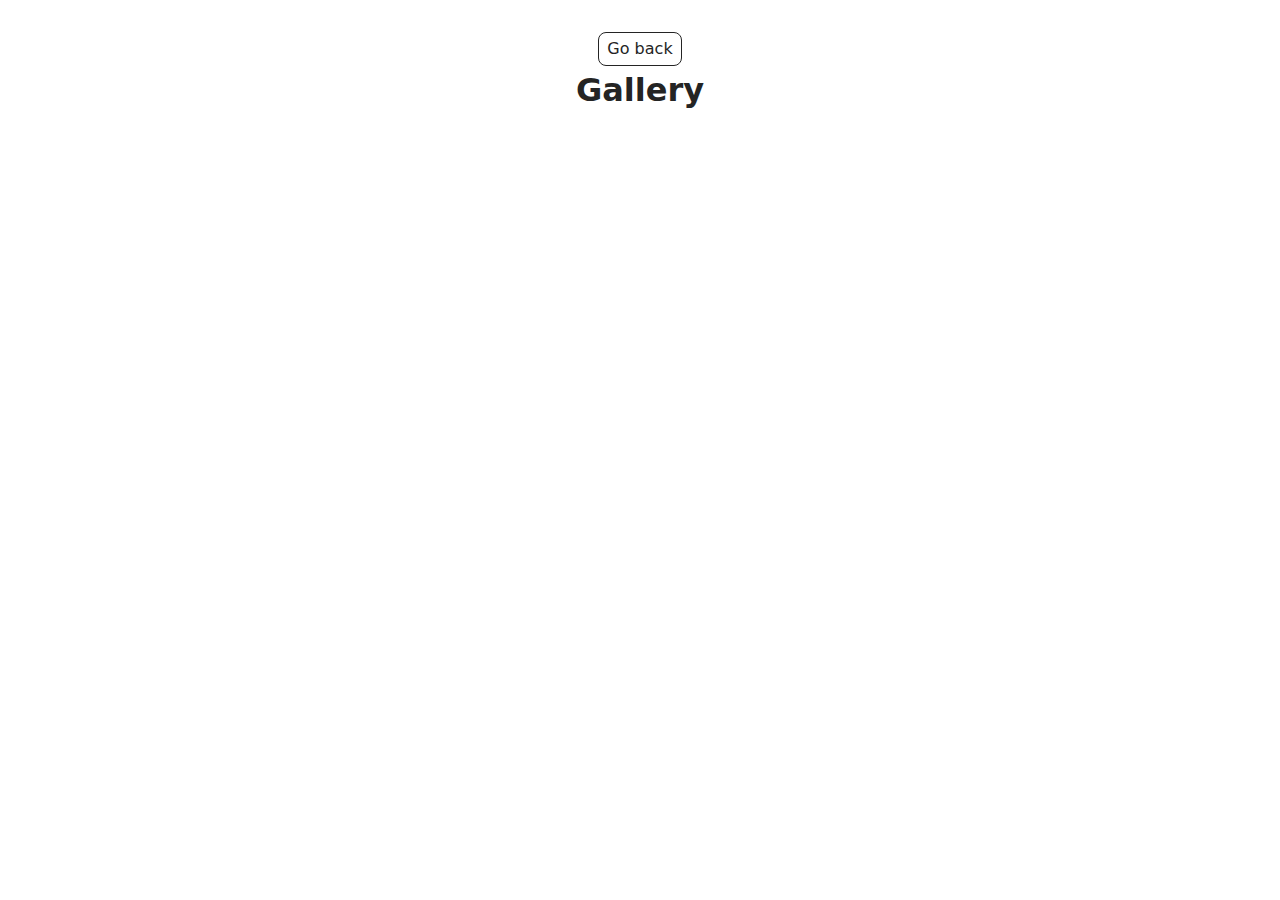
<file: src/1-gallery.html>
<!DOCTYPE html>
<html lang="en">
  <head>
    <meta charset="UTF-8" />
    <meta http-equiv="X-UA-Compatible" content="IE=edge" />
    <meta name="viewport" content="width=device-width, initial-scale=1.0" />
    <title>Gallery</title>
    <link rel="stylesheet" href="./css/styles.css" />
  </head>
  <body>
    <main>
      <div class="container">
        <a class="back-link" href="./index.html">Go back</a>
        <h1 class="main-title">Gallery</h1>
      </div>
      <ul class="gallery"></ul>
    </main>
    <script type="module" src="./js/1-gallery.js"></script>
  </body>
</html>
</file>
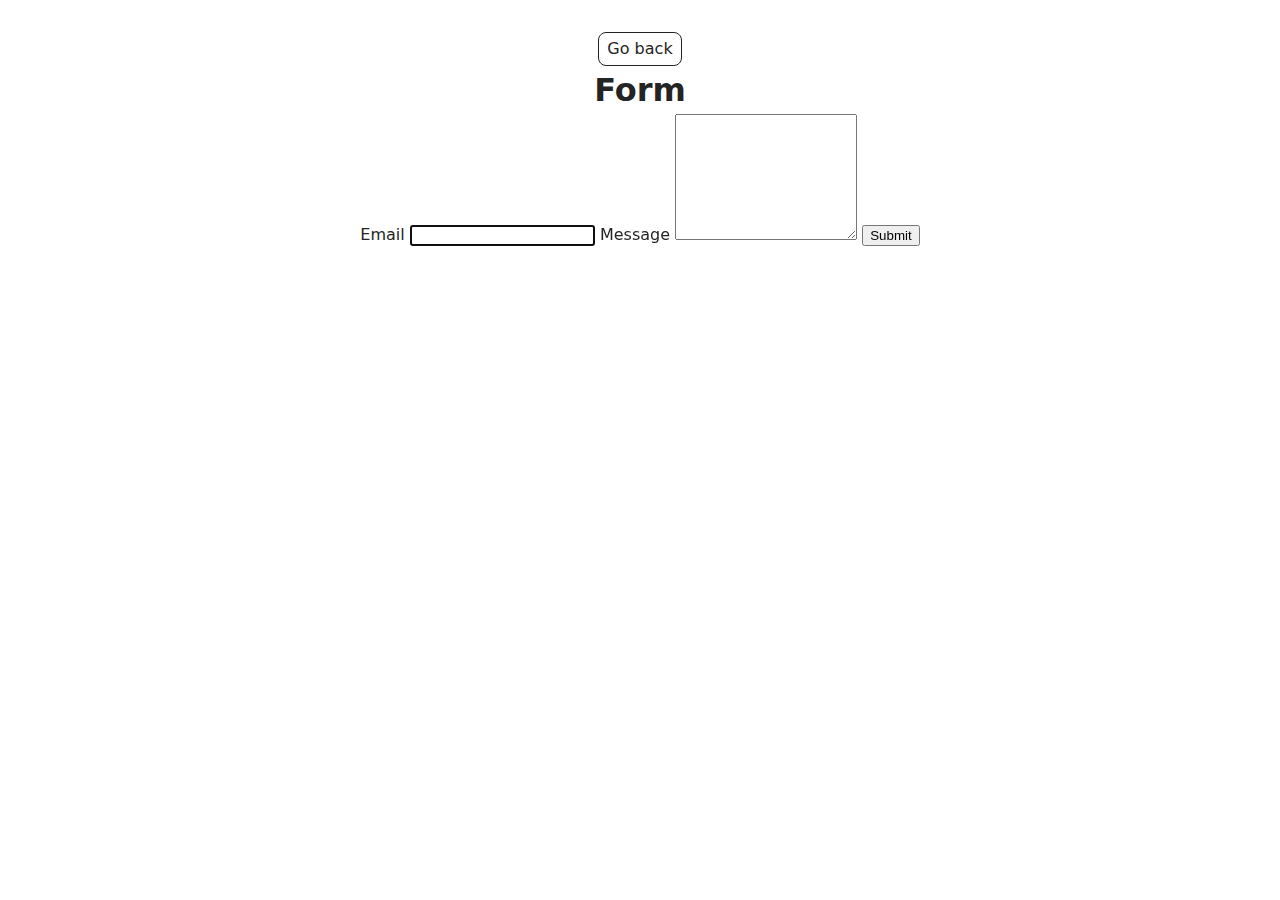
<file: src/2-form.html>
<!DOCTYPE html>
<html lang="en">
  <head>
    <meta charset="UTF-8" />
    <meta http-equiv="X-UA-Compatible" content="IE=edge" />
    <meta name="viewport" content="width=device-width, initial-scale=1.0" />
    <title>Form</title>
    <link rel="stylesheet" href="./css/styles.css" />
  </head>
  <body>
    <main>
      <div class="container">
        <a class="back-link" href="./index.html">Go back</a>
        <h1 class="main-title">Form</h1>
      </div>

      <form class="feedback-form" autocomplete="off">
        <label class="input-label">
          Email
          <input type="email" name="email" autofocus class="input-area" />
        </label>
        <label class="input-label">
          Message
          <textarea name="message" rows="8" class="text-area"></textarea>
        </label>
        <button type="submit" class="submit-btn">Submit</button>
      </form>
    </main>

    <script type="module" src="./js/2-form.js"></script>
  </body>
</html>
</file>
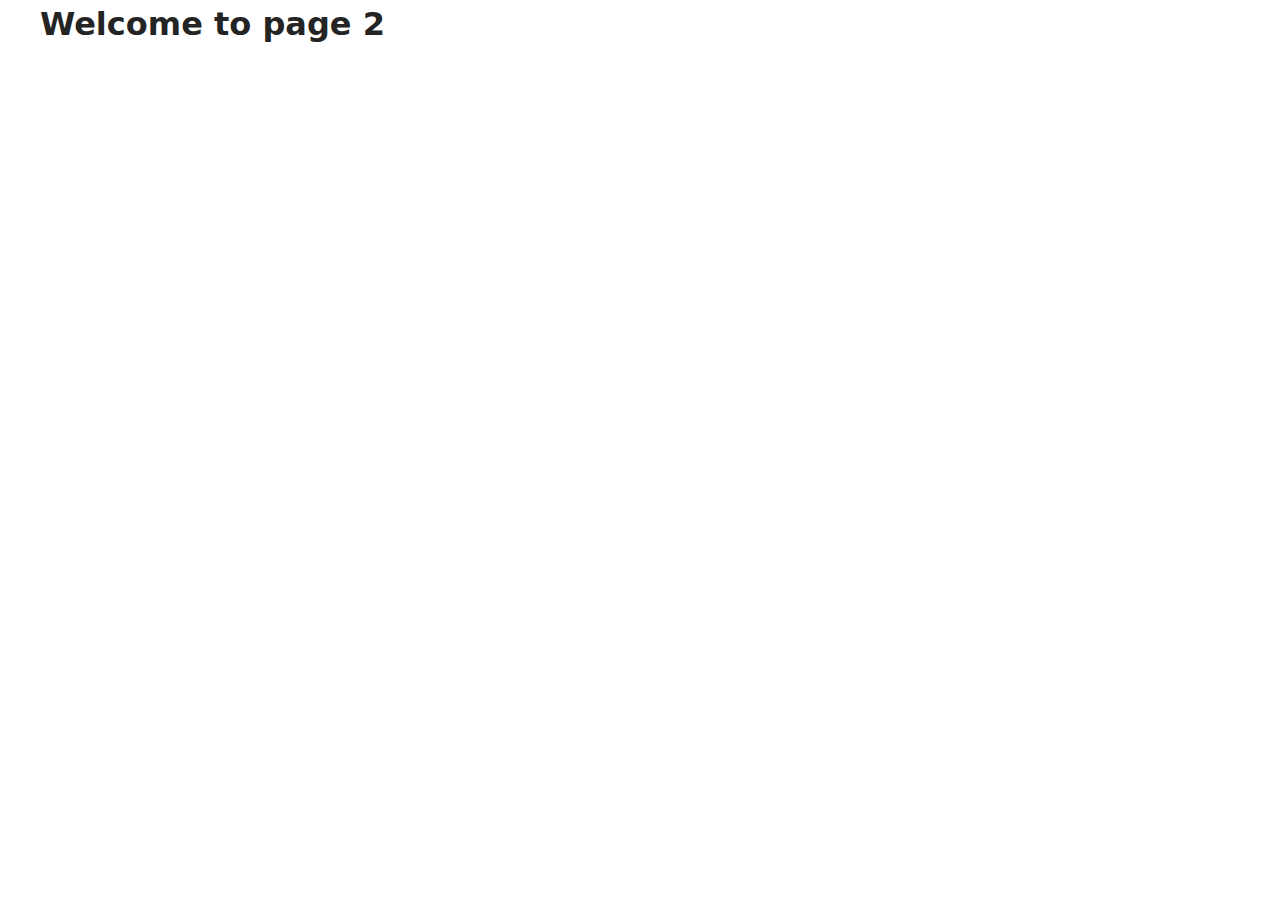
<file: src/page-2.html>
<!DOCTYPE html>
<html lang="en">
  <head>
    <meta charset="UTF-8" />
    <meta http-equiv="X-UA-Compatible" content="IE=edge" />
    <meta name="viewport" content="width=device-width, initial-scale=1.0" />
    <title>Page 2</title>
    <link rel="stylesheet" href="./css/styles.css" />
  </head>
  <body>
    <load
      src="./partials/header.html"
      icon-path="./img/sprite.svg#logo"
      highlight-act="active"
    />

    <main>
      <div class="container">
        <h1 class="main-title">
          <span class="main-title-gradient">Welcome</span> to page 2
        </h1>
        <load src="./partials/back-link.html" />
      </div>
    </main>

    <load src="./partials/footer.html" />
  </body>
</html>
</file>
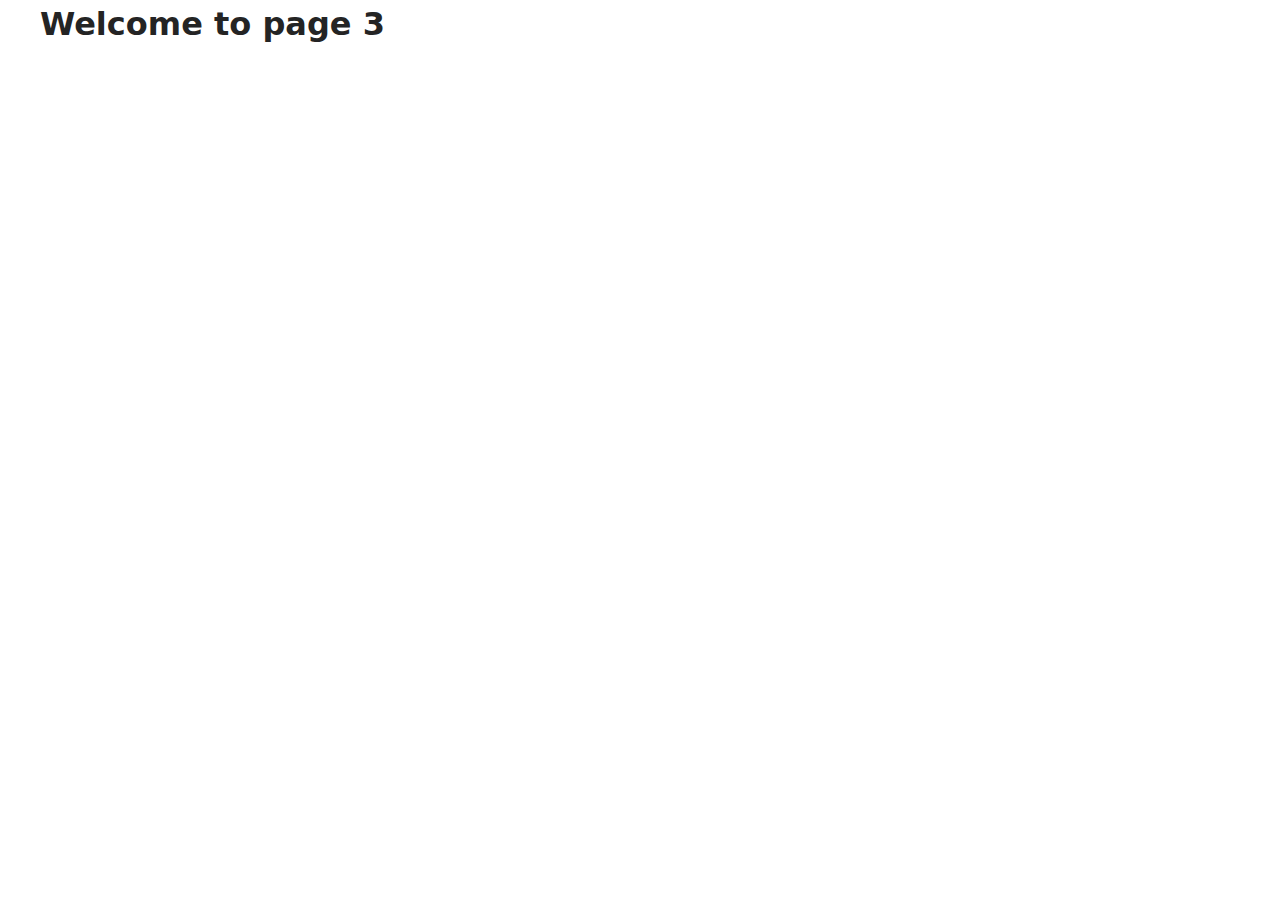
<file: src/page-3.html>
<!DOCTYPE html>
<html lang="en">
  <head>
    <meta charset="UTF-8" />
    <meta http-equiv="X-UA-Compatible" content="IE=edge" />
    <meta name="viewport" content="width=device-width, initial-scale=1.0" />
    <title>Page 3</title>
    <link rel="stylesheet" href="./css/styles.css" />
  </head>
  <body>
    <load
      src="./partials/header.html"
      icon-path="./img/sprite.svg#logo"
      highlight-curr="active"
    />

    <main>
      <div class="container">
        <h1 class="main-title">
          <span class="main-title-gradient">Welcome</span> to page 3
        </h1>
        <load src="./partials/back-link.html" />
      </div>
    </main>

    <load src="./partials/footer.html" />
  </body>
</html>
</file>
<file: src/css/styles.css>
/**
  |============================
  | include css partials with
  | default @import url()
  |============================
*/
/* Common styles */
@import url('./reset.css');
@import url('./base.css');
@import url('./container.css');
@import url('./animations.css');

/* Sections style */
@import url('./header.css');
@import url('./badges.css');
@import url('./back-link.css');
</file>
